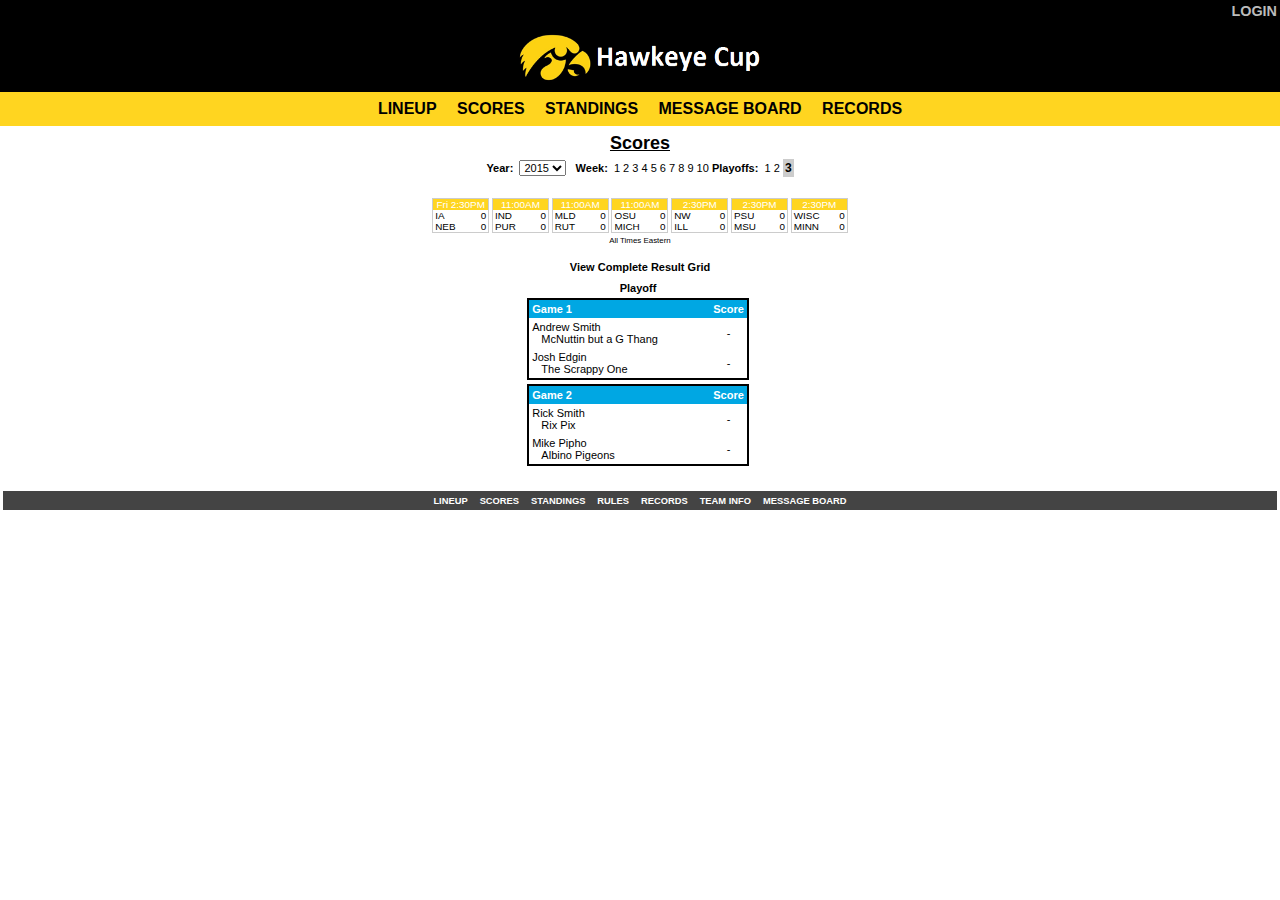
<file: hc.html>
<!doctype html>
<html class="no-js" lang="en">
  <head>
    <meta charset="utf-8" />
    <meta name="viewport" content="width=device-width, initial-scale=1" />
    <title>Big10 FF - Scores</title>
    <link rel="stylesheet" href="app.css"> 
 
<SCRIPT LANGUAGE="JavaScript">
function showWeek(NewYear,NewWeek) {
   document.WeekSelection.ViewWeek.value = NewWeek;
   document.WeekSelection.ViewYear.value = NewYear;
   document.WeekSelection.submit();
}
</SCRIPT>

  </head>

<body>
<SCRIPT LANGUAGE="JavaScript">
function logout() {
	 document.frmMenu.userAction.value = 'logout';
   document.frmMenu.submit();
}
</SCRIPT>	
	<div id="navcontainer_login">
		<a href="login.php">Login</a>		
	</div>
  <div id="mainheader">
    <div><a href="/"><img id="mainlogo" src="hawkeye.png" /></a></div>
  </div>
	<div id="navcontainer">
		<ul id="navlist">
			<li><a href="SetLineup.php">Lineup</a></li>
			<li><a href="ScheduleResults.php">Scores</a></li>
			<li><a href="Standings.php">Standings</a></li>
			<div class="show-for-mid-up">
			<li><a href="MessageBoard.php">Message Board</a></li>
    		<li><a href="Records.php">Records</a></li>
			</div>
		</ul>
	</div>
	





<!--START BODY-->
<table align=center border=0 width=100%>
 <tr>
  <td valign=top>
    <table width=100% border=0 cellspacing=2 cellpadding=2>
     <tr>
      <td align=center><b><u><font size=4>Scores</font></u></b></td>
     </tr>
     <tr>
      <td align=center><form name=WeekSelection method=post action=ScheduleResults.php>
          <input name=ViewWeek value=13 type=hidden>
          <input name=ViewYear value=2015 type=hidden>
     
          <b>Year:&nbsp</b>
      	<select id="yearSelection" name="yearSelection" onChange="showWeek(this.value,13);">
      	

   				<option selected="selected" value="2015"  >2015</option>     

   				<option  value="2014"  >2014</option>     

   				<option  value="2013"  >2013</option>     

   				<option  value="2012"  >2012</option>     

   				<option  value="2011"  >2011</option>     

   				<option  value="2010"  >2010</option>     

   				<option  value="2009"  >2009</option>     

   				<option  value="2008"  >2008</option>     

   				<option  value="2007"  >2007</option>     

   				<option  value="2006"  >2006</option>     

   				<option  value="2005"  >2005</option>     
      	
      	</select>

<!-- 9 Week Regular Season -->

<b>&nbsp&nbspWeek:&nbsp </b>         	
 
<a onclick="showWeek(2015,1);">1</a>
 
<a onclick="showWeek(2015,2);">2</a>
 
<a onclick="showWeek(2015,3);">3</a>
 
<a onclick="showWeek(2015,4);">4</a>
 
<a onclick="showWeek(2015,5);">5</a>
 
<a onclick="showWeek(2015,6);">6</a>
 
<a onclick="showWeek(2015,7);">7</a>
 
<a onclick="showWeek(2015,8);">8</a>
 
<a onclick="showWeek(2015,9);">9</a>
 
<a onclick="showWeek(2015,10);">10</a>



<b>Playoffs:&nbsp</b> 
        <a onclick="showWeek(2015,11);" style="cursor:hand;">1</a>
        <a onclick="showWeek(2015,12);" style="cursor:hand;">2</a>
        <a onclick="showWeek(2015,13);" style="cursor:hand;"><span class="selectedWeek">3</span></a>
        
<!-- 11 Week Regular Season-->

     
        </form> 
<br>

<div class="btGames">

 
 
<a href="http://espn.go.com/ncf/boxscore?gameId=400763576">
   <div class="btGame">
    <div class="btGameHdr">
 Fri 2:30PM 
    </div>
    <div class="btTeamLine">
     <div class="btTeam">IA</div>
     <div class="btScore">0</div>
    </div>
    <div class="clear"></div>
    <div class="btTeamLine">
     <div class="btTeam">NEB</div>
     <div class="btScore">0</div>
   </div>
  </div>
</a>

 
 
<a href="http://espn.go.com/ncf/boxscore?gameId=400763581">
   <div class="btGame">
    <div class="btGameHdr">
 11:00AM 
    </div>
    <div class="btTeamLine">
     <div class="btTeam">IND</div>
     <div class="btScore">0</div>
    </div>
    <div class="clear"></div>
    <div class="btTeamLine">
     <div class="btTeam">PUR</div>
     <div class="btScore">0</div>
   </div>
  </div>
</a>

 
 
<a href="http://espn.go.com/ncf/boxscore?gameId=400763582">
   <div class="btGame">
    <div class="btGameHdr">
 11:00AM 
    </div>
    <div class="btTeamLine">
     <div class="btTeam">MLD</div>
     <div class="btScore">0</div>
    </div>
    <div class="clear"></div>
    <div class="btTeamLine">
     <div class="btTeam">RUT</div>
     <div class="btScore">0</div>
   </div>
  </div>
</a>

 
 
<a href="http://espn.go.com/ncf/boxscore?gameId=400763578">
   <div class="btGame">
    <div class="btGameHdr">
 11:00AM 
    </div>
    <div class="btTeamLine">
     <div class="btTeam">OSU</div>
     <div class="btScore">0</div>
    </div>
    <div class="clear"></div>
    <div class="btTeamLine">
     <div class="btTeam">MICH</div>
     <div class="btScore">0</div>
   </div>
  </div>
</a>

 
 
<a href="http://espn.go.com/ncf/boxscore?gameId=400763577">
   <div class="btGame">
    <div class="btGameHdr">
 2:30PM 
    </div>
    <div class="btTeamLine">
     <div class="btTeam">NW</div>
     <div class="btScore">0</div>
    </div>
    <div class="clear"></div>
    <div class="btTeamLine">
     <div class="btTeam">ILL</div>
     <div class="btScore">0</div>
   </div>
  </div>
</a>

 
 
<a href="http://espn.go.com/ncf/boxscore?gameId=400763579">
   <div class="btGame">
    <div class="btGameHdr">
 2:30PM 
    </div>
    <div class="btTeamLine">
     <div class="btTeam">PSU</div>
     <div class="btScore">0</div>
    </div>
    <div class="clear"></div>
    <div class="btTeamLine">
     <div class="btTeam">MSU</div>
     <div class="btScore">0</div>
   </div>
  </div>
</a>

 
 
<a href="http://espn.go.com/ncf/boxscore?gameId=400763580">
   <div class="btGame">
    <div class="btGameHdr">
 2:30PM 
    </div>
    <div class="btTeamLine">
     <div class="btTeam">WISC</div>
     <div class="btScore">0</div>
    </div>
    <div class="clear"></div>
    <div class="btTeamLine">
     <div class="btTeam">MINN</div>
     <div class="btScore">0</div>
   </div>
  </div>
</a>

 

  <div style="float:left;width:100%; margin-bottom: 10px;font-size: .8em">All Times Eastern</div>
 </div>

      </td>
     </tr>
     <tr><td align=center><b><a href='ViewResultsByMatchup.php?ViewWeek=13&ViewYear=2015'>View Complete Result Grid</a></b></td></tr>
 <!--    <tr><td align=center><b>Year: 2015</b>&nbsp&nbsp<b>Week: 13</b></td></tr>-->






	<!--2007 Schedule-->

  <tr>
   <td>
    <table align=center>
  
  	<tr><td align=center><b>Playoff</b></td></tr>
  

<tr>
 <td>
          
          <table border=1 bordercolor=black cellspacing=0 cellpadding=0><tr><td>
           <table border=0 cellspacing=0 cellpadding=3 width=100%>
            <tr bgcolor=#00A7E3>
             <td width=175><font color=white><b>Game 1</b></font></td>
             <td><font color=white><b>Score</b></font></td>
            </tr>
            <tr>
             <td><span class="tblLeagueGames">Andrew Smith</span><br class="show-for-mid-up"><span class="show-for-mid-up">&nbsp;&nbsp;&nbsp;McNuttin but a G Thang</span></td>
             <td align=center>
-
             </td>
            </tr>
            <tr>
             <td><span class="tblLeagueGames">Josh Edgin</span><br class="show-for-mid-up"><span class="show-for-mid-up">&nbsp;&nbsp;&nbsp;The Scrappy One</span></td>
             <td align=center>
-
             </td>
            </tr>
           </table>
          </td></tr></table>
 
          
 </td>         
 <td>     
 	 
          
 </td>  
</tr>


<tr>
 <td>
          
          <table border=1 bordercolor=black cellspacing=0 cellpadding=0><tr><td>
           <table border=0 cellspacing=0 cellpadding=3 width=100%>
            <tr bgcolor=#00A7E3>
             <td width=175><font color=white><b>Game 2</b></font></td>
             <td><font color=white><b>Score</b></font></td>
            </tr>
            <tr>
             <td><span class="tblLeagueGames">Rick Smith</span><br class="show-for-mid-up"><span class="show-for-mid-up">&nbsp;&nbsp;&nbsp;Rix Pix</span></td>
             <td align=center>
-
             </td>
            </tr>
            <tr>
             <td><span class="tblLeagueGames">Mike Pipho</span><br class="show-for-mid-up"><span class="show-for-mid-up">&nbsp;&nbsp;&nbsp;Albino Pigeons</span></td>
             <td align=center>
-
             </td>
            </tr>
           </table>
          </td></tr></table>
 
          
 </td>         
 <td>     
 	 
          
 </td>  
</tr>


<tr>
 <td>
 
          
 </td>         
 <td>     
 	 
          
 </td>  
</tr>


<tr>
 <td>
 
          
 </td>         
 <td>     
 	 
          
 </td>  
</tr>


<tr>
 <td>
 
          
 </td>         
 <td>     
 	 
          
 </td>  
</tr>





    </table>
   </td>
  </tr>


<!--END 2007 SCHEDULE-->


     <tr>
      <td align=center>





  </td>
 </tr>

    
</table>






	<div id="navcontainer_footer">
		<ul id="navlist_footer">
			<li><a href="SetLineup.php">Lineup</a></li>
			<li><a href="ScheduleResults.php">Scores</a></li>
			<li><a href="Standings.php">Standings</a></li>
			<li><a href="Rules.php">Rules</a></li>
			<li><a href="Records.php">Records</a></li>
    		<li><a href="TeamInfo.php">Team Info</a></li>
        	<li><a href="MessageBoard.php">Message Board</a></li>
        	</div>
		</ul>
	</div>

</body>
</html>
</file>
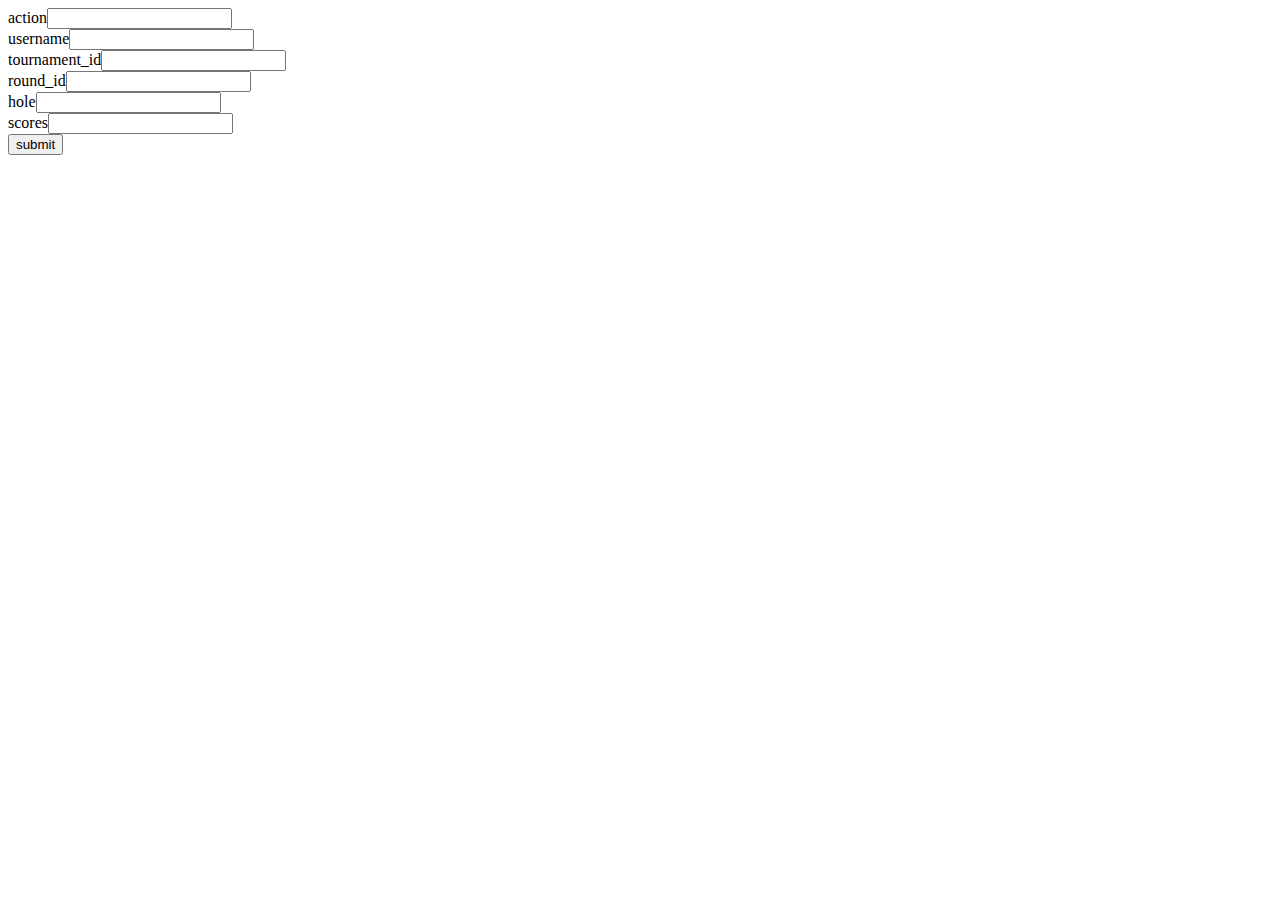
<file: tester.html>
<html>
<body>
<form action="server.php" method="POST">
<label>action</label><input name=action type=text /><br />
<label>username</label><input name=username type=text /><br />
<label>tournament_id</label><input name=tournament_id type=text /><br />
<label>round_id</label><input name=round_id type=text /><br />
<label>hole</label><input name=hole type=text /><br />
<label>scores</label><input name=scores type=text /><br />
<input type=submit value=submit>
</form>
</body>
</html>
</file>
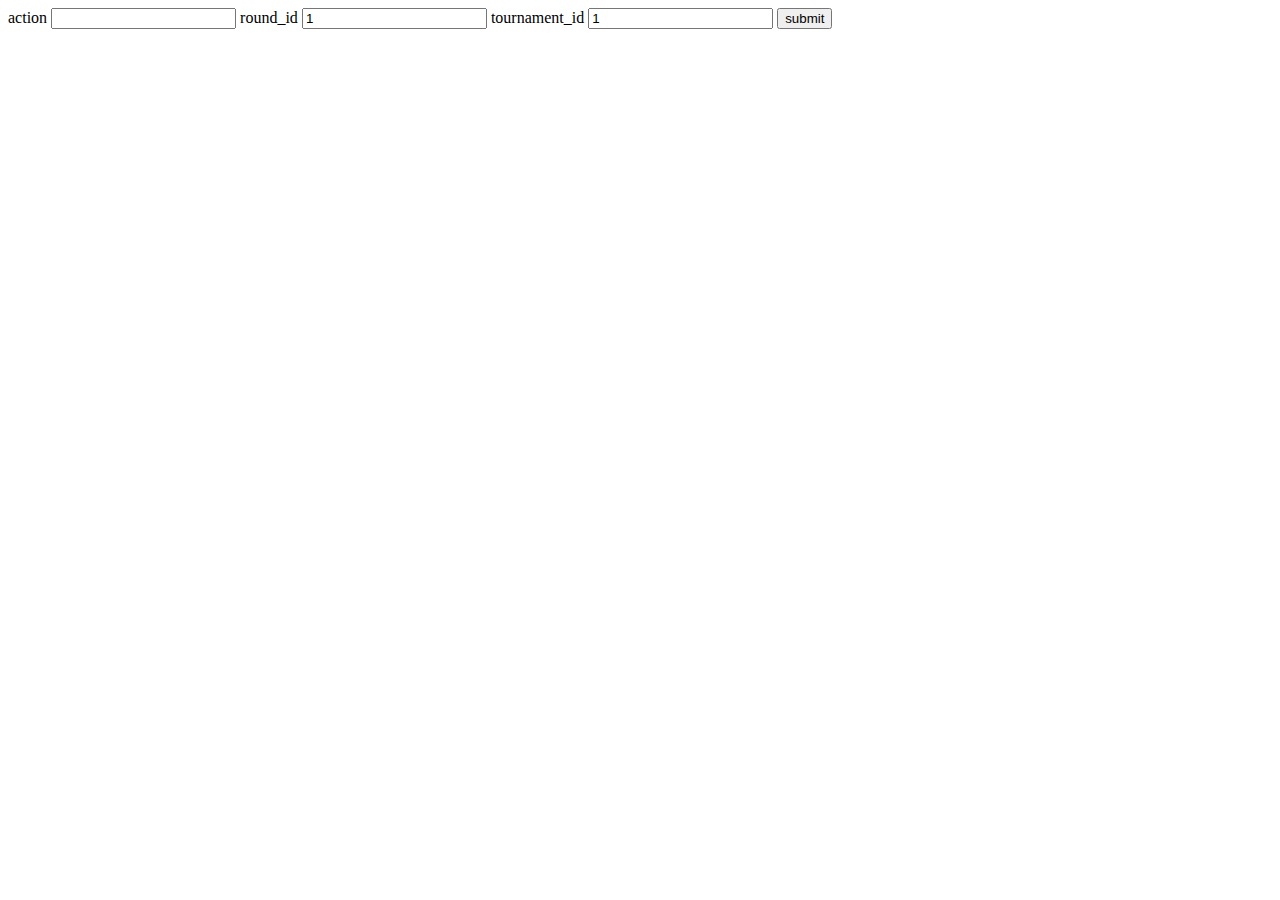
<file: hcadmin/tester.html>
<html>
	<body>
		<form action="admin_server.php" method="POST">
			<label for="action">action</label>
			<input id="action" name="action" type="text" />
			<label for="round_id">round_id</label>
			<input id="round_id" name="round_id" value="1" />
			<label for="tournament_id">tournament_id</label>
			<input id="tournament_id" name="tournament_id" value="1" />
			<input type="submit" value="submit" />
		</form>
	</body>
</html>
</file>
<file: app.css>
body{
	margin: 0px;
	font-family: Arial;
}
td {  font-family: Verdana, Arial, Helvetica, sans-serif; font-size: 11px; color: #000000}
a {  color: #000000; text-decoration: none}
a:hover {  color: #0000FF; text-decoration: underline}
a:active {  color: #0000FF; text-decoration: underline}
input { font-family: Verdana, Arial, Helvetica, sans-serif; font-size: 11px; color: #000000 }
select { font-family: Verdana, Arial, Helvetica, sans-serif; font-size: 11px; color: #000000 }
H1 {  font-family: Verdana, Arial, Helvetica, sans-serif; font-size: 25px; color: #000000}

H2 {  font-family: Verdana, Arial, Helvetica, sans-serif; font-size: 25px; color: #ffffff}
.input-box{ color: #000000; background: #ffffff; border: #000 solid 1px }
.buttonSytle {
  font-family:Verdana,Arial,Helvetica,sans-serif;
  font-size: 11px;
  background-color: #cccccc;
  border: 1px solid #000000;
  cursor: hand;
}

#mainheader{
	width: 100%;
	text-align: center;
	background-color: #000;
	margin: 0px;
	padding: 0px;
	border: 0px solid red;
}
#maincontent{
	max-width: 1024px;
	text-align: center;
	background-color: #fff;
	margin: auto;
	border: 1px solid red;
}
#mainfooter{
	width: 100%;
	text-align: center;
	background-color: #eee;
}
#mainlogo{
	margin-top:0px;
	max-width:200px;
	height: auto;

}
#navcontainer {
	background-color: #ffd520;
	margin: 0px;
	text-align: center;
			border: 0px solid blue;

}


#navcontainer ul, #navcontainer_footer ul {
	margin: 0px;
	padding: .5em;
}
#navlist li, #navcontainer_footer li{
display: inline;
list-style-type: none;
padding-right: .5em;
padding-left: .5em;
}

#navlist li a{
	color: #000;
	text-transform: uppercase;
	text-decoration: none;
	font-weight: bold;
}
#navlist li a:hover {
	color: #fff;
}
#navcontainer_footer li a {
	color: white;
	text-transform: uppercase;
	text-decoration: none;
	font-weight: bold;
}
#navcontainer_footer li a:hover {
	color: #aaa;
}

#navcontainer_footer {
	background-color: #444;
	margin: 0px;
	text-align: center;
	border: 0px solid blue;
	font-size: .85em;
}
#navcontainer_login {
	background-color: #000;
	margin: 0px;
	padding: 3px;
	text-align: right;
	font-size: .9em;
	font-weight: bold;
	color: #ddd;
	text-transform: uppercase;
	text-decoration: none;
}
#navcontainer_login a{
	color: #bbb;
}
#navcontainer_login a:HOVER{
	color: #000;
}
#rosterGrid {
	max-width: 550px;
}
#missingMessage{
border: 0px solid #bbb;
 max-width:300px;
 margin: auto;
}

.mainContent {
	border: 1px solid red;
	max-width: 97%;
	min-height: 200px;
	margin: auto;
	padding-top: 5px;
	padding-bottom: 5px;
	
}
#holeInformation{
	text-align: center;
}
.lblHoleInfo{
	font-weight: bold;
}

.selectedWeek {
	background-color: #ccc;
	font-weight: bold;
	font-size: 1.1em;
	padding: 2px;
}
#scheduleView {
	max-width:500px;
	margin-left:auto;
	margin-right:auto;

}
#lineups{
	 text-align: center;
	 border-spacing: 0px;
	 font-weight: normal;
	 overflow: hidden;
	 font-size: .75em;
}
#lineups .heading{
	 background-color: #ffd520;
	 color: white;
	 text-align: center;
}
#lineups td{
	padding: 1px;
}
#userLogin {
	margin-top: 30px;
	margin-bottom: 30px;
	padding: 0px;
	border: 0px solid #ccc;
	
}
#loginTable {
	border: 1px solid #ccc;
	border-spacing: 0px;
	
}

.selectContainer {
	width: 200px;
}

.total {
	border-right: 1px solid #bbb;
}
.btGames {
    margin: auto;
    margin-top: 10px;
    font-size: .9em;
    display: inline-block;
    text-align: center;
    max-width: 550px;
}
.btGame {
  border: 1px solid #ccc;
  display:inline-block;
  margin-left: 0;
  margin-right: 0;
  margin-bottom: 3px;
  min-width: 55px;
}
.btGameHdr{
  background-color: #ffd520;
  color:white;
  padding-right:2px;
  padding-left: 2px;
}
.btTeam{
  float: left;
  margin-left: 2px;
  margin-right: 2px;
}
.btScore{
  float: right;
  margin-right: 2px;
}

.ldGroup {
    margin: auto;
    margin-top: 10px;
    font-size: .7em;
    display: inline-block;
    text-align: center;
    max-width: 600px;
}
.ldPosition {
  border: 1px solid #ccc;
  display:inline-block;
  margin-left: 0;
  margin-right: 0;
  margin-bottom: 3px;
  min-width: 125px;
}
.ldPosLine {
	min-height:15px;
}
.ldPosHdr{
  background-color: #ffd520;
  color:white;
  font-weight: bold;
  font-size: 1.05em;
  padding: 4px;
  
}
.ldPosTeam{
  float: left;
  margin-left: 2px;
  margin-right: 2px;
  min-width: 35px;
  
}
.ldPosName{
  float: left;
  margin-left: 2px;
  margin-right: 4px;
}
.ldPosPts{
  float: right;
  margin-right: 2px;
}

.clear {
  clear: both;
}
.negativeBalance {
    color: red;
}
.positiveBalance {
    color: #3c3;
}

.lineupMessage {
	font-size: .9em;
}

.configuration {
	width: 250px;
	padding: 3px;
	margin: 3px;
	border: 1px solid #ccc;
	display: inline-block;
}
legend {
	font-size: 11pt;
}
label.field {
	text-align: right;
	width: 55px;
	float: left;
	font-weight: bold;
}
.lineupSet{
	background-color: #9f9;
}
.lineupNotSet{
  background-color: #fff;
  min-width: 225px;
}
.playerSelected{
	background-color: #ffc;
}
.configuration input {
	float: left;
	text-align: center;
	width: 50px;
}
.configuration p {
	clear: both;
	padding: 5px;
}
#tables div {
	display: inline-block;
	padding-right: 5px;
}
#sql{
	width: 95%;
}

.ptInputCell {
	width: 60px; 
	border: 1px solid #ccc;
	text-align: center:
}
.ptInput {
	width: 2em;
	text-align: center;
}
.picked {
    background-color: yellow;
}

.show-for-large-only-col,
.show-for-mid-up,
.show-for-mid-up-col {
	display: none;
}


/* Mid Sized Media Query */
@media only screen and (min-width: 550px){
	
	#mainlogo{
		padding-top: 5px;
		max-width:250px;
	}

	.show-for-mid-up {
		display: inline-block;	
	}
	.show-for-mid-up-col {
		display: table-cell;
	}
	.show-for-small-only {
		display: none;
	}
	
}

/* Large Screen Size */
@media only screen and (min-width: 800px) {

	.show-for-large-only-col {
		display: table-cell;
	}
	.show-for-small-only {
		display: none;
	}
	
}
@media only screen and (max-width: 550px) {
	
	.show-for-mid-up, .show-for-mid-up-col, .show-for-large-only-col{
		display: none;
		
	}
	
	#navcontainer_login {
		font-size: .65em;
	}
    .tblLeagueGames {
        font-size: .9em;
    }
}
</file>
